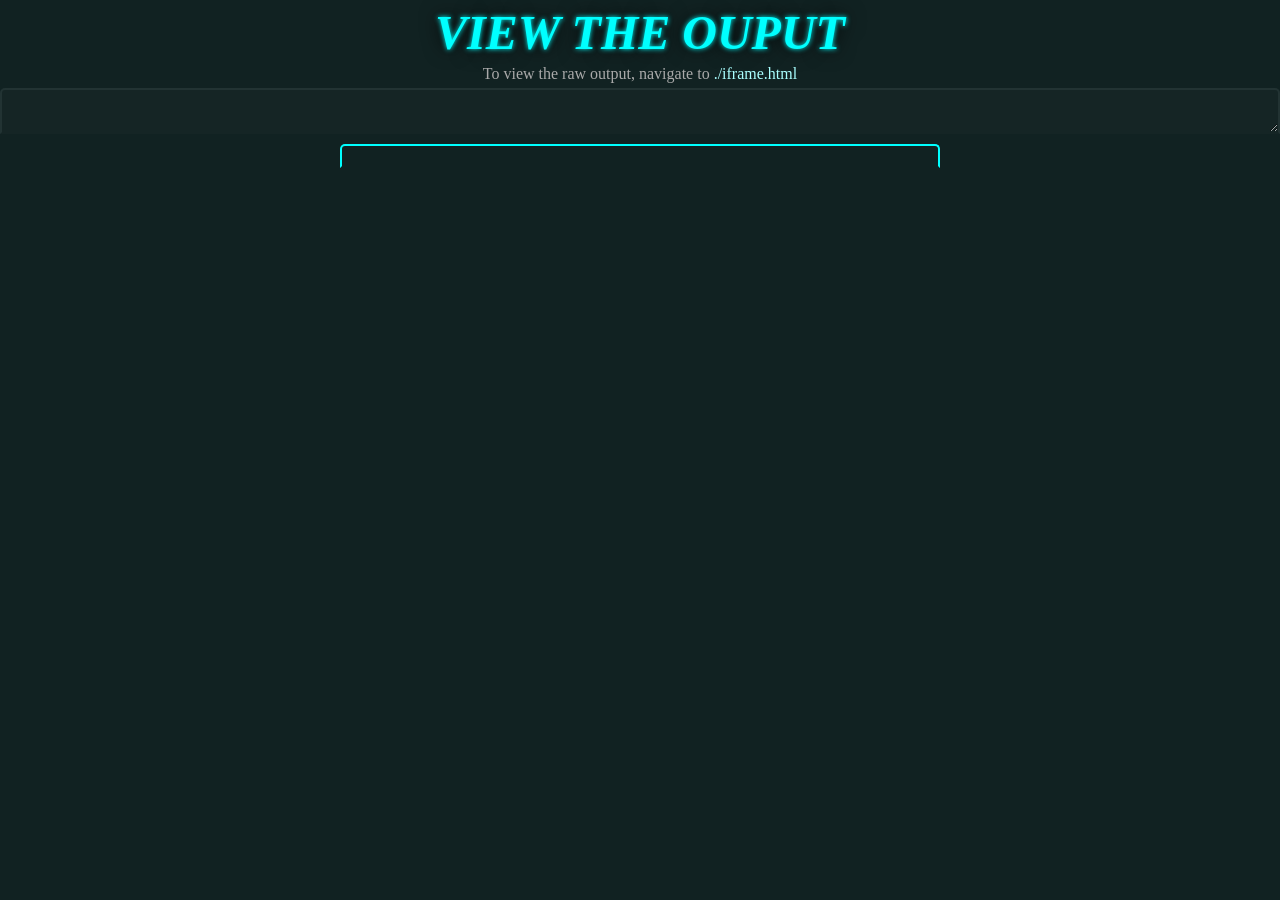
<file: markup.html>
<html>
  <head>
    <meta id="priz_syntax" content="py,js,java,html">
    <script src="markup.js" type="text/javascript" id="priz_script"></script>
  </head>
  <body style="background-color: #122;">
    <h1 id="head" style="transform: none; top: 0px;">VIEW THE OUPUT</h1>
    To view the raw output, navigate to <a href="/priz.md/iframe">./iframe.html</a><br>
    <textarea onkeyup="document.getElementById('out').innerHTML = mark_page(this.value); sub_styles();"></textarea>
    <div id="out" class="sect"></div>
  </body>
</html>
</file>
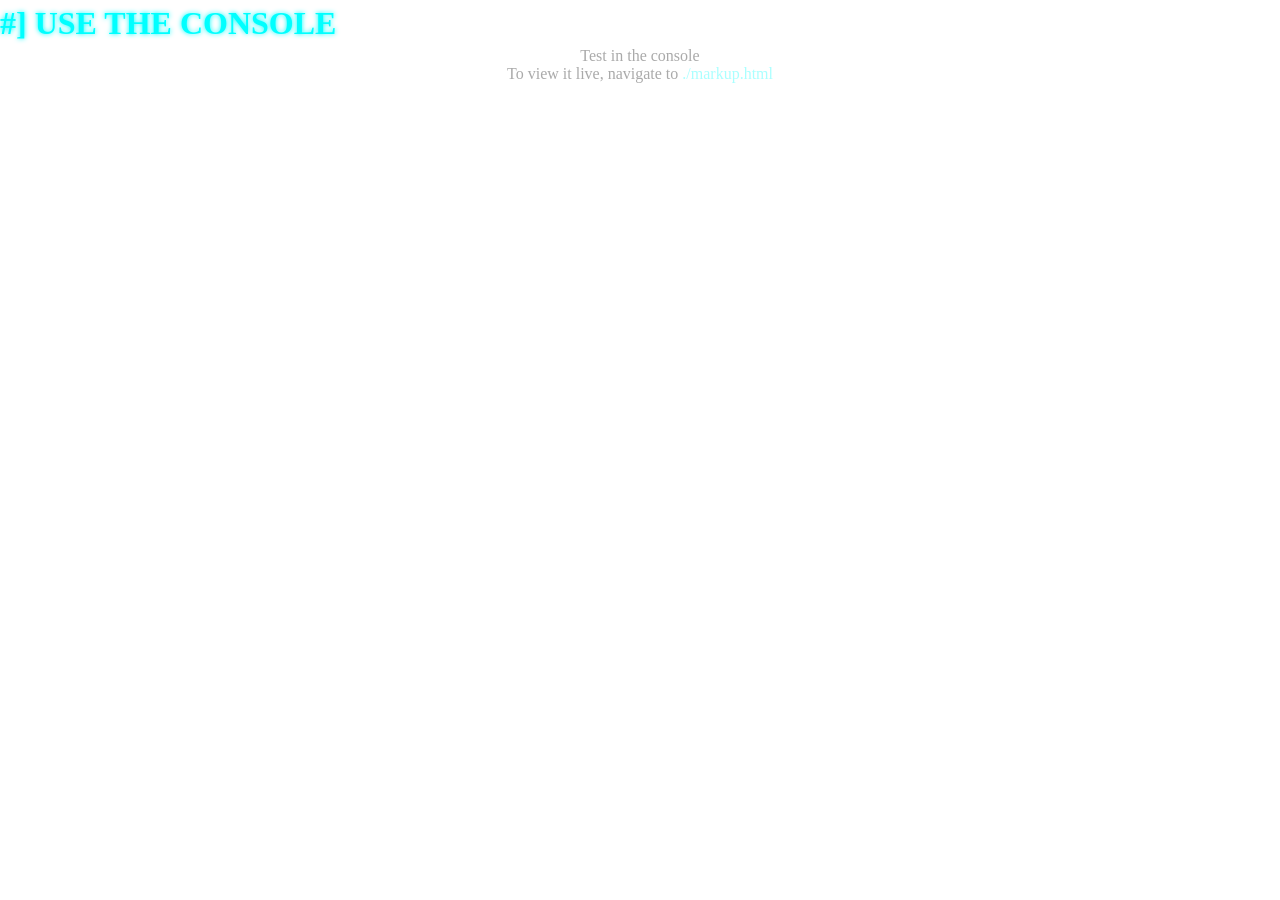
<file: view/iframe.html>
<html>
  <head>
    <script type="text/javascript">
      var scr = document.createElement("script");
      scr.id = "priz_script";
      scr.type = "text/javascript";
      var src = "../";
      if(document.URL.split("?v=")[1])
        src += "v/" + document.URL.split("?v=")[1] + "/";
      src += "iframe.js";
      scr.src = src;
      document.head.append(scr);
    </script>
  </head>
  <body>
    <h1>#] USE THE CONSOLE</h1>
    Test in the console<br>
    To view it live, navigate to <a href="/priz.md/markup">./markup.html</a>
  </body>
</html>
</file>
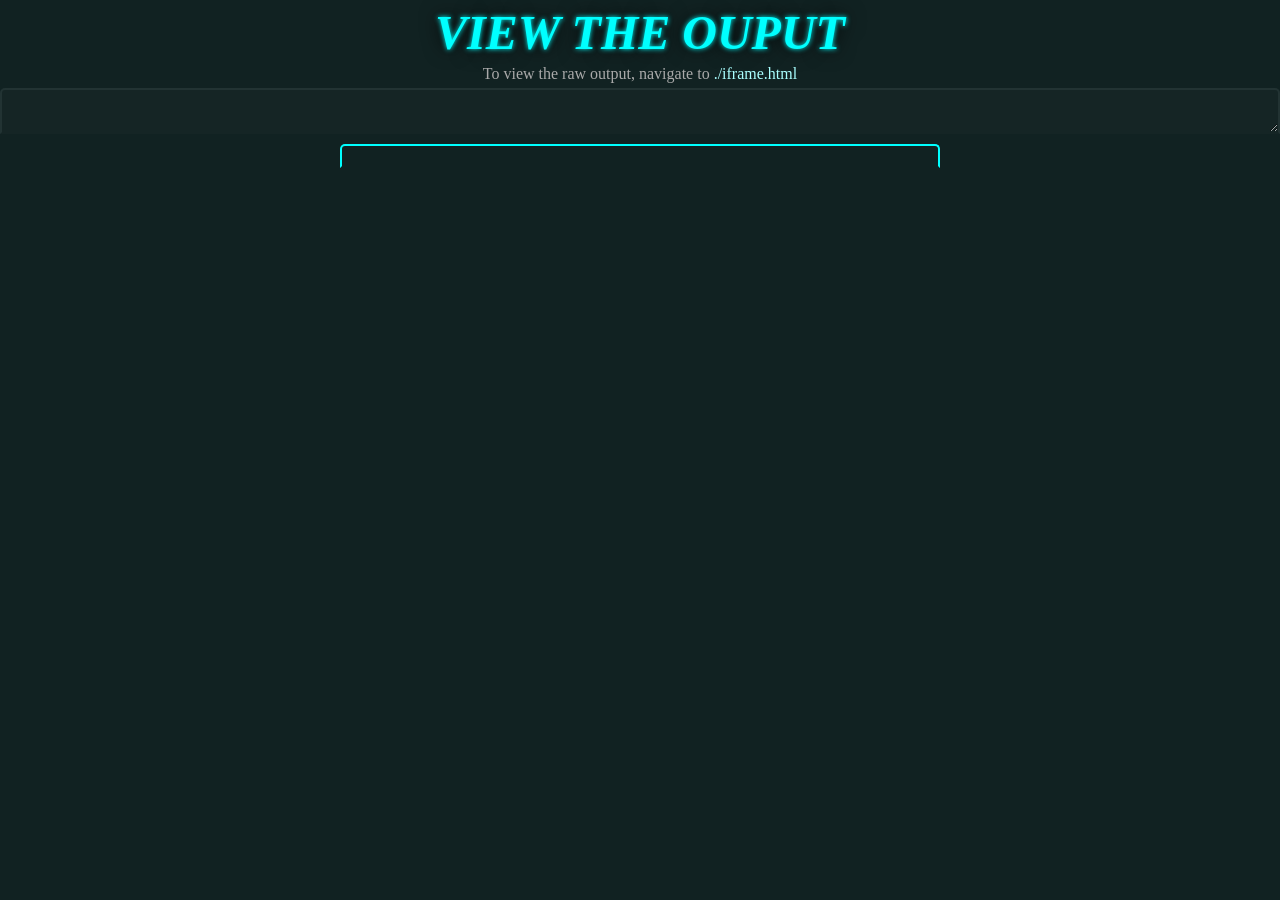
<file: view/markup.html>
<html>
  <head>
    <script type="text/javascript">
      var scr = document.createElement("script");
      scr.id = "priz_script";
      scr.type = "text/javascript";
      var src = "../";
      if(document.URL.split("?v=")[1])
        src += "v/" + document.URL.split("?v=")[1] + "/";
      src += "markup.js";
      scr.src = src;
      document.head.append(scr);
    </script>
  </head>
  <body style="background-color: #122;">
    <h1 id="head" style="transform: none; top: 0px;">VIEW THE OUPUT</h1>
    To view the raw output, navigate to <a href="/priz.md/iframe">./iframe.html</a><br>
    <textarea onkeyup="document.getElementById('out').innerHTML = mark_page(this.value); sub_styles();"></textarea>
    <div id="out" class="sect"></div>
  </body>
</html>
</file>
